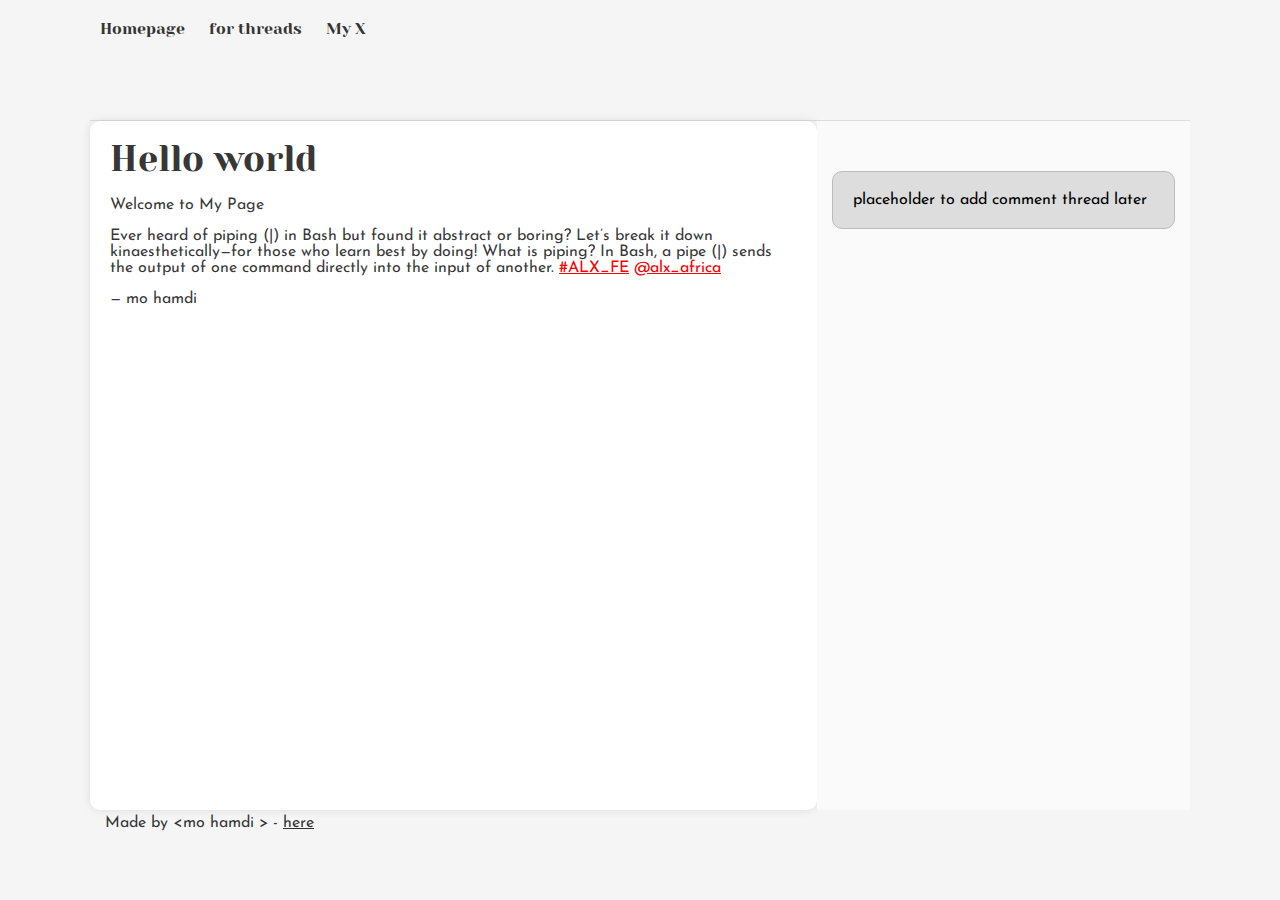
<file: css_basic/tweets.html>
<!DOCTYPE html>
<html lang="en">
  <head>
    <meta charset="UTF-8" />
    <title>Hello</title>
    <link href="base.css" rel="stylesheet" />
    <link href="styles.css" rel="stylesheet" />
  </head>
  <body>
    <header>
      <ul>
        <li><a href="html_basic\index.html">Homepage</a></li>
        <li><a href="html_basic\tweets.html">for threads</a></li>
        <li>
          <a href="https://x.com/Mohamed43882539" target="_blank">My X</a>
        </li>
      </ul>
    </header>
    <main>
      <article>
        <h1>Hello world</h1>
        <p>Welcome to My Page</p>
        <blockquote class="twitter-tweet">
          <p lang="en" dir="ltr">
            Ever heard of piping (|) in Bash but found it abstract or boring?
            Let’s break it down kinaesthetically—for those who learn best by
            doing! What is piping? In Bash, a pipe (|) sends the output of one
            command directly into the input of another.
            <a
              href="https://twitter.com/hashtag/ALX_FE?src=hash&amp;ref_src=twsrc%5Etfw"
              >#ALX_FE</a
            >
            <a href="https://twitter.com/alx_africa?ref_src=twsrc%5Etfw"
              >@alx_africa</a
            >
          </p>
          &mdash; mo hamdi
        </blockquote>
        <script
          async
          src="https://platform.twitter.com/widgets.js"
          charset="utf-8"
        ></script>
      </article>
      <aside>
        <p>placeholder to add comment thread later</p>
      </aside>
    </main>
    <footer>
      <p>
        Made by &lt;mo hamdi &gt; -
        <a href="https://x.com/Mohamed43882539" target="_blank">here</a>
      </p>
    </footer>
  </body>
</html>
</file>
<file: css_basic/base.css>
/* Importing webfonts */
/* (If you're learning CSS, you should disregard that) */

@import url(https://fonts.googleapis.com/css?family=Yeseva+One);
@import url(https://fonts.googleapis.com/css?family=Josefin+Sans:400,700,700italic,400italic);

/* CSS reset rules */

html,
body {
  height: 100%;
  min-height: 100%;
}
html,
body,
div,
span,
applet,
object,
iframe,
h1,
h2,
h3,
h4,
h5,
h6,
p,
blockquote,
pre,
a,
abbr,
acronym,
address,
big,
cite,
code,
del,
dfn,
img,
ins,
kbd,
q,
s,
samp,
small,
strike,
sub,
sup,
tt,
var,
b,
u,
i,
center,
dl,
dt,
dd,
fieldset,
form,
label,
legend,
table,
caption,
tbody,
tfoot,
thead,
tr,
th,
td,
article,
aside,
canvas,
details,
embed,
figure,
figcaption,
footer,
header,
hgroup,
menu,
nav,
output,
ruby,
section,
summary,
time,
mark,
audio,
video {
  margin: 0;
  padding: 0;
  border: 0;
  font-size: 100%;
  font: inherit;
  vertical-align: baseline;
}
/* HTML5 display-role reset for older browsers */
article,
aside,
details,
figcaption,
figure,
footer,
header,
hgroup,
menu,
nav,
section {
  display: block;
}
body {
  line-height: 1;
}
blockquote,
q {
  quotes: none;
}
blockquote:before,
blockquote:after,
q:before,
q:after {
  content: "";
  content: none;
}
table {
  border-collapse: collapse;
  border-spacing: 0;
}

/* Fonts and colors */

body {
  font-family: "Josefin Sans", serif;
  color: rgba(0, 0, 0, 0.8);
}
h1,
h2,
h3,
h4,
h5,
h6,
header {
  font-family: "Yeseva One", sans-serif;
}
article {
}
header {
  border-bottom: 1px solid rgb(221, 221, 221);
  transition: border-bottom-color 1s ease;
}
header a {
  color: rgba(0, 0, 0, 0.8);
}
aside {
  background: #fafafa;
}
aside p {
  border: 1px solid #bbb;
  background: #ddd;
  color: black;
}
footer a {
  color: rgba(0, 0, 0, 0.8);
}
a {
  color: #f80002;
}

/* Positioning and margins */

@media (min-width: 1100px) {
  body {
    width: 1100px;
    margin: 0 auto;
  }
}

article {
  padding: 50px 15px;
}
article > *:first-child {
  margin-top: 0;
}
aside {
  padding: 50px 15px;
}
header .right {
  float: right;
  margin: 0 10px 15px;
}

/* Header */
header {
  padding: 20px 0;
  height: 80px;
}
header ul {
  list-style: none;
  margin: 0;
  padding: 0;
}
header li {
  display: inline;
  vertical-align: middle;
}
header li:first-child {
  margin: 0;
}
header li a {
  margin: 0 10px;
}
header li.logo {
  font-size: 36px;
}
header a {
  text-decoration: none;
}

/* Aside */

aside p {
  border-radius: 10px;
  padding: 20px 20px;
}

/* Footer */

footer {
  padding: 5px 15px;
  height: 80px;
}

/* Text styles and margins */

p {
  margin-bottom: 15px;
}
h1 {
  font-size: 36px;
  margin: 40px 0 20px;
}
h2 {
  font-size: 32px;
  margin: 30px 0 15px;
}
h3 {
  font-size: 28px;
  margin: 25px 0 10px;
}
h4 {
  font-size: 20px;
  font-weight: bold;
  margin: 20px 0 10px;
}
h5 {
  font-size: 18px;
  font-weight: bold;
  margin: 15px 0 10px;
}
h6 {
  font-weight: bold;
  margin: 5px 0;
}

@media (max-width: 800px) {
  body.works_on_smartphone {
    display: block;
  }
  body.works_on_smartphone main {
    display: block;
  }
  header .right {
    float: none;
  }
}
</file>
<file: css_basic/styles.css>
body {
  display: flex; /* خلي البودي فلكس */
  flex-direction: column; /* خلي ترتيب العناصر جوا البودي عمودي (عمود) */
  background-color: #f5f5f5;
}

main {
  display: flex; /* خلي المين فلكس */
  flex-direction: row; /* خلي ترتيب العناصر جوا المين صف */
  flex: auto; /* خلي حجم المين تلقائي */
}
article {
  flex: 2; /* ياخد مكان 2 وحدات */
  overflow-y: auto; /* يضيف تمرير رأسي لو المحتوى طويل */
  background-color: white;
  border-radius: 10px;
  padding: 20px;
  box-shadow: 0 0 10px rgba(0, 0, 0, 0.1);
}

aside {
  flex: 1; /* ياخد مكان وحدة واحدة */
  overflow-y: auto; /* يضيف تمرير رأسي لو المحتوى طويل */
}

.logo {
  font-size: 40px;
  color: #f80002;
}
</file>
